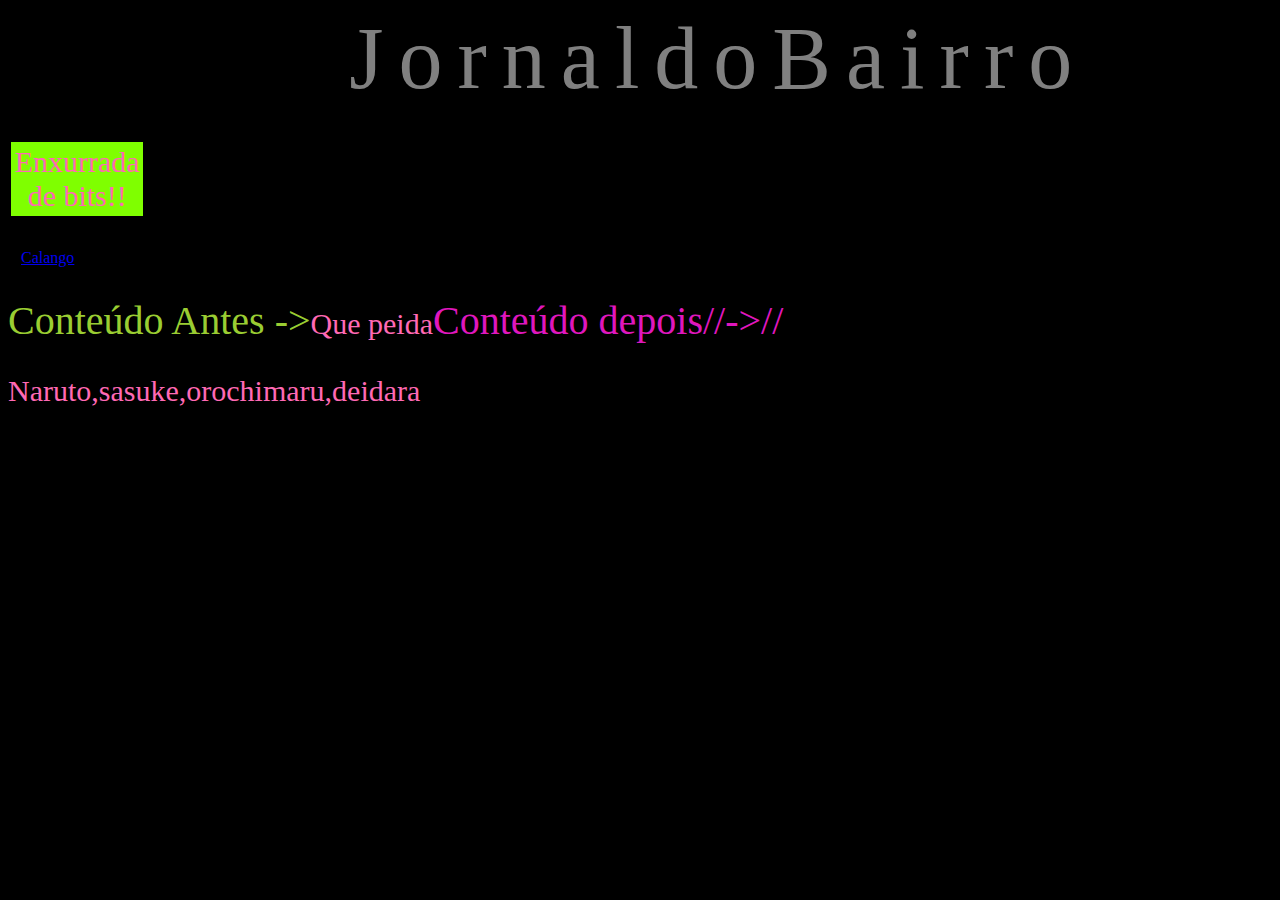
<file: index.html>
<!DOCTYPE html>
<html lang="en">
<head>
    <meta charset="UTF-8">
    <meta http-equiv="X-UA-Compatible" content="IE=edge">
    <meta name="viewport" content="width=device-width, initial-scale=1.0">
    <link rel="stylesheet" href="Aula6.css">
    <title>Aula 6</title>
</head>
<body>
    <ul>
        <li>J</li>
        <li>o</li>
        <li>r</li>
        <li>n</li>
        <li>a</li>
        <li>l</li>
        <li>d</li>
        <li>o</li>
        <li>B</li>
        <li>a</li>
        <li>i</li>
        <li>r</li>
        <li>r</li>
        <li>o</li>
    </ul>
    <p id="teste">Enxurrada de bits!!</p>

    <a href="file:///C:/Users/BardokZ/OneDrive/Documentos/JornalDoBairro/JornalDoBairro.html">Calango</a>
    <P id="antes">Que peida</P>
    <P>Naruto,sasuke,orochimaru,deidara</P>
</body>
</html>
</file>
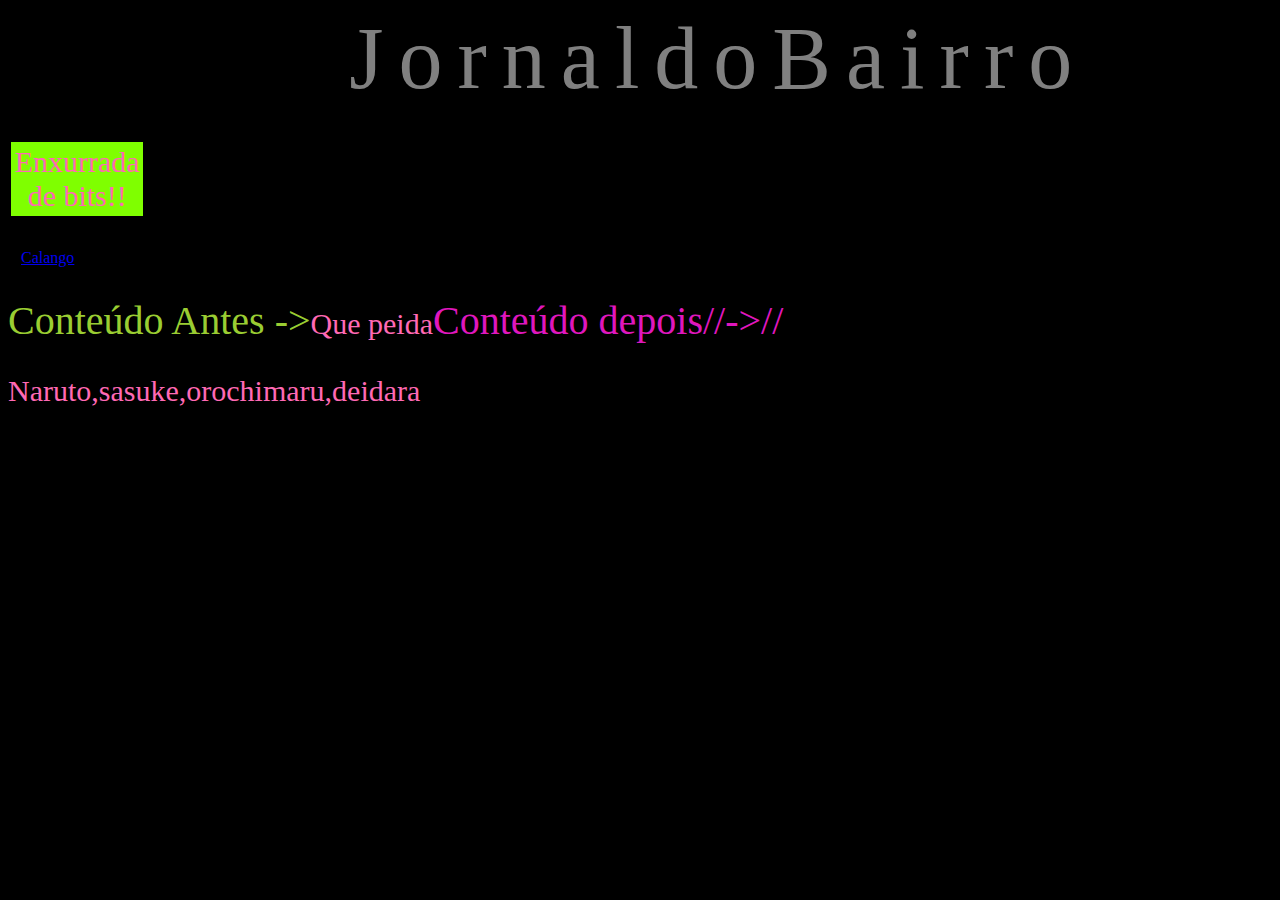
<file: Aula6.index.html>
<!DOCTYPE html>
<html lang="en">
<head>
    <meta charset="UTF-8">
    <meta http-equiv="X-UA-Compatible" content="IE=edge">
    <meta name="viewport" content="width=device-width, initial-scale=1.0">
    <link rel="stylesheet" href="Aula6.css">
    <title>Aula 6</title>
</head>
<body>
    <ul>
        <li>J</li>
        <li>o</li>
        <li>r</li>
        <li>n</li>
        <li>a</li>
        <li>l</li>
        <li>d</li>
        <li>o</li>
        <li>B</li>
        <li>a</li>
        <li>i</li>
        <li>r</li>
        <li>r</li>
        <li>o</li>
    </ul>
    <p id="teste">Enxurrada de bits!!</p>

    <a href="file:///C:/Users/BardokZ/OneDrive/Documentos/JornalDoBairro/JornalDoBairro.html">Calango</a>
    <P id="antes">Que peida</P>
    <P>Naruto,sasuke,orochimaru,deidara</P>
</body>
</html>
</file>
<file: Aula6.css>
body {
    background-color: black;
}

h1 {
    text-align: center;
    font-size: 80px;
    color: gold;
}

a:link {
    border:rgb(0, 0, 0) 3px solid;
    text-align: center;
    padding: 10px;
}

a:hover {
  color:rgb(251, 0, 0);
  font-size: 50px;
}

a:focus {
    color:yellow;
}

#antes::before {
    content: "Conteúdo Antes ->";
    color:yellowgreen;
    font-size: 40px;
}

#antes::after {
       content: "Conteúdo depois//->//";
       color: rgb(223, 23, 189);
       font-size: 40px;
}

#antes::selection {
    color:darkgreen;
}

p {
   font-size: 30px;
   color: hotpink;
}

p::selection {
    color: darkgreen;
    border: darkgreen 2px solid;
    background-color: darkgreen;
}

#teste {
    border: 3px solid black;
    height: 10%;
    width: 10%;
    text-align: center;
    padding: 3px;
    background-color: chartreuse;
}

#teste:hover {
    animation-name: Enxurrada;
    animation-duration: 4s;
    animation-iteration-count: infinite;
}

@keyframes Enxurrada {
    0%{background-color: chartreuse; color: coral;}
    10%{background-color: crimson; color: cyan;}
    25%{background-color: darkgoldenrod; color: darkgreen;}
    50%{background-color: darkmagenta; color: darkorange;}
    75%{background-color: darkred; color: darkviolet;}
    87%{background-color: deepskyblue; color: firebrick;}
    90%{background-color: gainsboro; color: gray;}
    100%{background-color:  chartreuse; color: coral;}
}

ul {
   color: gold;
   display: flex;
   margin: 0%;
   padding: 0%;
   margin-left: 27%;
   
}

ul li{
    list-style: none;
    color: gray;
    font-size: 88px;
    letter-spacing: 15px;
    animation: pisca-pisca 1.2s linear infinite;
}

 @keyframes pisca-pisca {

     0%{
         color: gray;
         text-shadow: none;
     }

     90%{
         color: gray;
         text-shadow: none;

     }

     100%{
         color: rgb(255, 251, 0);
         text-shadow: 0 0 7px rgb(255, 251, 0), 0 0 50px #ff6c00;

     }
}

ul li:nth-child(1)
{
     animation-delay: 0s;
}

ul li:nth-child(2)
{
    animation-delay: 0.1s;
}

ul li:nth-child(3)
{
    animation-delay: 0.2s;
}

ul li:nth-child(4)
{
    animation-delay: 0.3s;
}

ul li:nth-child(5)
{
    animation-delay: 0.4s;
}

ul li:nth-child(6)
{
    animation-delay: 0.5s;
}

ul li:nth-child(7)
{
    animation-delay: 0.6s;
}

ul li:nth-child(8)
{
    animation-delay: 0.7s;
}

ul li:nth-child(9)
{
    animation-delay: 0.8s;
}

ul li:nth-child(10)
{
    animation-delay: 0.9s;
}

ul li:nth-child(11)
{
    animation-delay: 1.0s;
}

ul li:nth-child(12)
{
    animation-delay: 1.1s;
}

ul li:nth-child(13)
{
    animation-delay: 1.2s;
}

ul li:nth-child(14)
{
    animation-delay: 1.3s;
}
</file>
